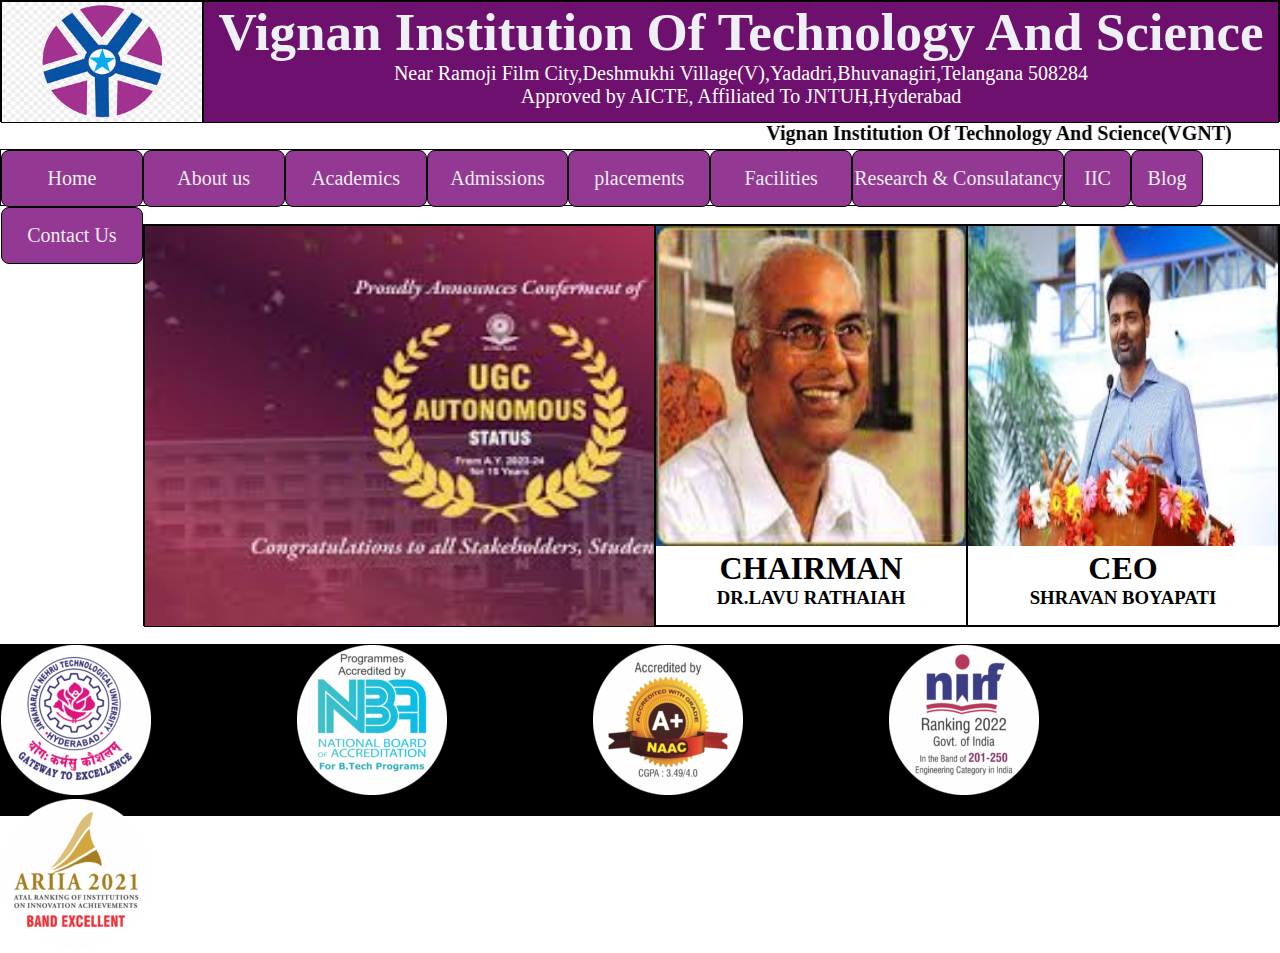
<file: index.html>
<!DOCTYPE html>
<html lang="en">
<head>
    <meta charset="UTF-8">
    <meta name="viewport" content="width=device-width, initial-scale=1.0">
    <title>Document</title>
    <link rel="stylesheet" href="mainpage.css">
</head>
<body>
    <div class="outbox">
        <div id="box1">
            <img src="logo.jpeg" alt="" height="120px" width="200px">
        </div>
        <div id="box2">
            <h1 id="clgname">Vignan Institution Of Technology And Science</h1>
            <p id="text1">Near Ramoji Film City,Deshmukhi Village(V),Yadadri,Bhuvanagiri,Telangana 508284</p>
            <p id="text1">Approved by AICTE, Affiliated To JNTUH,Hyderabad</p>
        </div>
    </div>
    <marquee behavior="alternate" direction="" id="scrolltext">Vignan Institution Of Technology And Science(VGNT)</marquee>
    <div class="navigation">
        <ul>
            <li><a href="">Home</a></li>
            <li><a href="">About us</a></li>
            <li><a href="">Academics</a>
                <ul>
                    <li><a href="">Academic Calenders</a></li>
                    <li><a href="">Academic Regulations</a></li>
                    <li><a href="">Syllabus</a></li>
                    <li><a href="">Departments</a>
                           <ul>
                            <li><a href="">Civil Enginerring</a></li>
                            <li><a href="">Electrical&Electrioncs Enginerring</a></li>
                            <li><a href="">Mechanical Enginerring</a></li>
                            <li><a href="">Computer Science And Enginerring</a></li>
                           </ul>
                     </li>
                    <li><a href="">Campus Life</a></li>
                    <li><a href="">Examinations</a></li>
                    <li><a href="">Certification Courses</a></li>
                    <li><a href="">Feedback</a></li>
                    <li><a href="">Hand Books</a></li>
                </ul>
            </li>
            <li><a href="">Admissions</a></li>
            <li><a href="">placements</a></li>
            <li><a href="">Facilities</a></li>
            <li style="width: 210px"><a href="">Research & Consulatancy</a></li>
            <li style="width: 65px;"><a href="">IIC</a></li>
            <li style="width: 70px;"><a href="">Blog</a></li>
            <li><a href="contactus.html">Contact Us</a></li>
        </ul>
    </div>
    <br>
    <div class="obox">
        <div id="in1"></div>
        <div id="in2">
            <img src="chairman.jpeg" alt="" height="320px" width="310px">
            <h1 style="text-align: center;">CHAIRMAN</h1>
            <h3 style="text-align: center;">DR.LAVU RATHAIAH</h3>
        </div>
        <div id="in3">
            <img src="ceo.jpeg" alt="" height="320px" width="310px">
            <h1 style="text-align: center;">CEO</h1>
            <h3 style="text-align: center;">SHRAVAN BOYAPATI</h3>
        </div>
    </div>
      <br>
    <div class="out">
        <img src="gateway.png" alt="" id="logo">
        <img src="nba.png" alt="" id="logo">
        <img src="naac.png" alt="" id="logo">
        <img src="nirf.png" alt="" id="logo">
        <img src="ariia.png" alt="" > 
    </div>
</body>
</html>
</file>
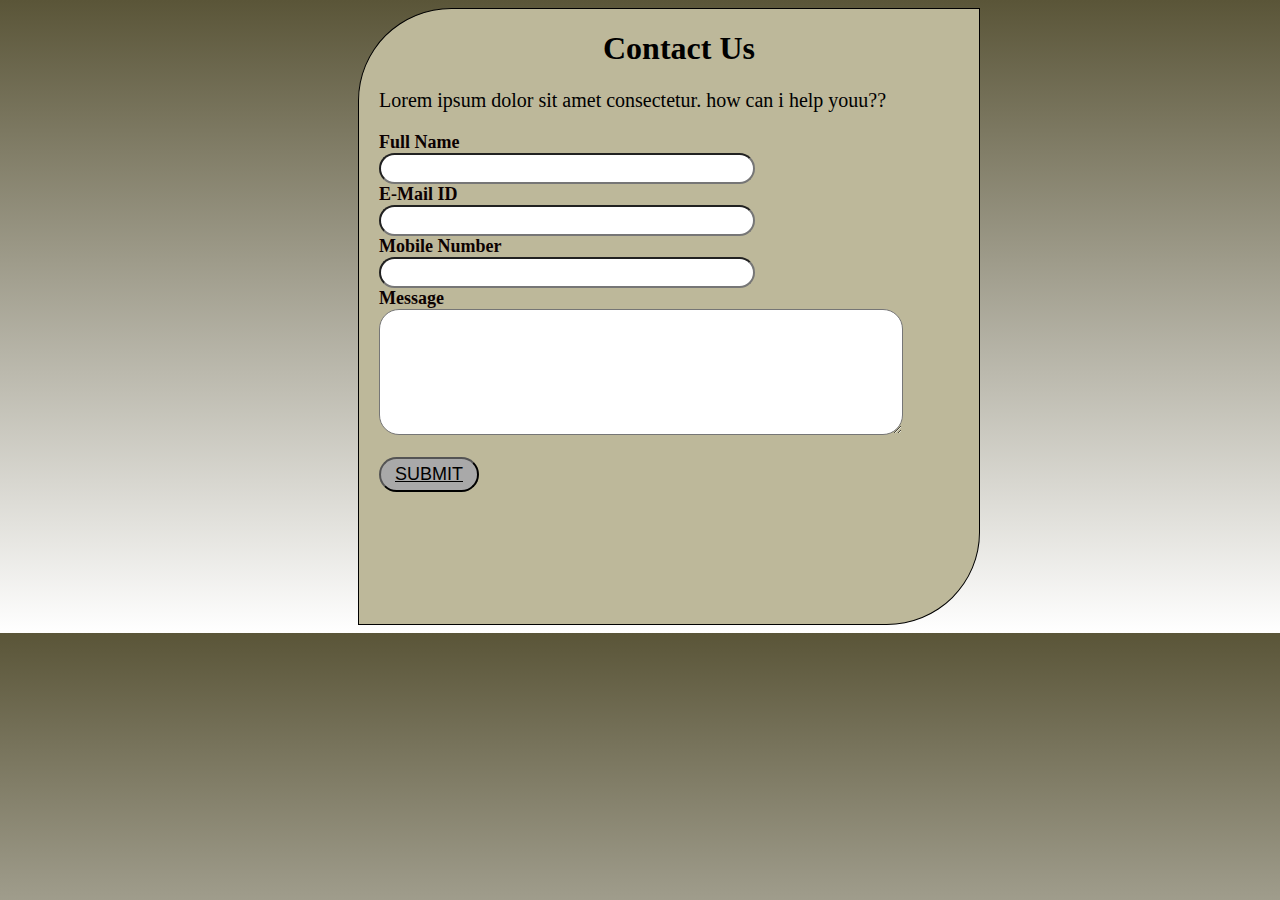
<file: contactus.html>
<!DOCTYPE html>
<html lang="en">
<head>
    <meta charset="UTF-8">
    <meta name="viewport" content="width=device-width, initial-scale=1.0">
    <title>Contact Us Form</title>
    <link rel="stylesheet" href="contactus.css">
</head>
<body>
    <form action="">
        <h1>Contact Us</h1>
        <p>Lorem ipsum dolor sit amet consectetur. how can i help youu??</p>
        <label for="">Full Name</label><br>
        <input type="text" ><br>
        <label for="">E-Mail ID</label><br>
        <input type="email"><br>
        <label for="">Mobile Number</label><br>
        <input type="tel"><br>
        <label for="">Message</label><br>
        <textarea name="" id="" cols="30" rows="5"></textarea><br><br>
        <button><a href="">SUBMIT</a></button>
    </form>
</body>
</html>
</file>
<file: mainpage.css>
*{
    margin: 0px;
    padding: 0px;
}

.outbox{
    border: solid 1px;
    height: 120px;
    display: flex;
}

#box1,#box2{
     border: solid 1px;
     height: 120px;

}
#box1{
    width: 200px;
    background-color: white;
}
#box2{
    width: 1300px;
    background-color: #6e106e;
    text-align: center;
}

#clgname{
    color: #edf1f5;
    font-size: 53px;
}

#text1{
    font-size: 20px;
    color: white;
}

#scrolltext{
    font-size: 20px;
    font-weight: bold;
}

.navigation{
    border: solid 1px;
    height: 55px;
}

ul li{
    border: solid 1px;
    height: 55px;
    float: left;
    width: 139.85px;
    text-align: center;
    line-height: 55px;
    background-color:#933993;
    position: relative;
    border-radius: 8px;
}
ul{
    list-style: none;
}
ul li a{
    color:rgb(236, 236, 236);
    font-size: 20px;
    text-decoration: none;
}

ul ul{
    position:absolute ;
    display: none;
}

ul li:hover>ul{
    display: block;
}
ul li ul li{
    width: 250px;
    background-color:#8d67ca ;
}
ul li ul li ul li{
    width:350px;
    margin-left: 250px;
}
ul ul ul{
    top:0px;

}
ul li:hover{
    background-color: #926292;
}
ul li ul li:hover{
    background-color: rgb(206, 140, 250);
}

.obox{
    border: solid 1px;
    height: 400px;
    display: flex;
    justify-content: space-between;
}

#in1,#in2,#in3{
    border: solid 1px;
    height: 400px; 
}

#in1{
    width: 710px;
    background-image: url(e.jpeg);
    background-repeat: no-repeat;
    background-size: 710px 400px;
    animation-name: imageschanging;
    animation-duration: 10s;
    animation-iteration-count: infinite;
}


@keyframes imageschanging{
    10%{
        background-image: url(road.jpeg);
    }

    20%{
        background-image: url(best.jpeg);
    }
    
    30%{
        background-image: url(busuuuuu.png);
    }

    40%{
        background-image: url(akkaaaawww.jpeg);
    }

    50%{
        background-image: url(feeling.jpeg);
    }

}
#in2,#in3{
    width: 310px;
}


.out{
    border: solid 1px;
    height: 170px;
    background-color: black;

}

#logo{
    padding-right:142px ;
}
</file>
<file: contactus.css>
form{
    border: solid 1px;
    width: 600px;
    height: 600px;
    background-color: rgb(189, 184, 154);
    padding-left: 20px;
    padding-bottom: 15px;
    margin-left: 350px;
    border-bottom-right-radius: 15%;
    border-top-left-radius: 15%;
    
}

label{
    font-size: 18px;
    font-weight: bold;
    color: rgb(12, 1, 1);
}

input{
    width: 350px;
    height: 25px;
    border-radius: 20px;
    font-size: 18px;
    padding-left: 20px;
}

textarea{
    width: 500px;
    height: 120px;
    border-radius: 20px;
    font-size: 18px;
    padding-left: 20px;

}

h1{
    font-style: 40px;
    color: black;
    text-align: center;
}

p{
    font-size: 20px;
}

button{
    width: 100px;
    height: 35px;
    background-color: darkgrey;
    border-radius: 20px;
    font-size: 18px;
}

button a{
    color: black;
}

body{
    background-image: linear-gradient(rgb(90, 85, 56),white);
}
</file>
